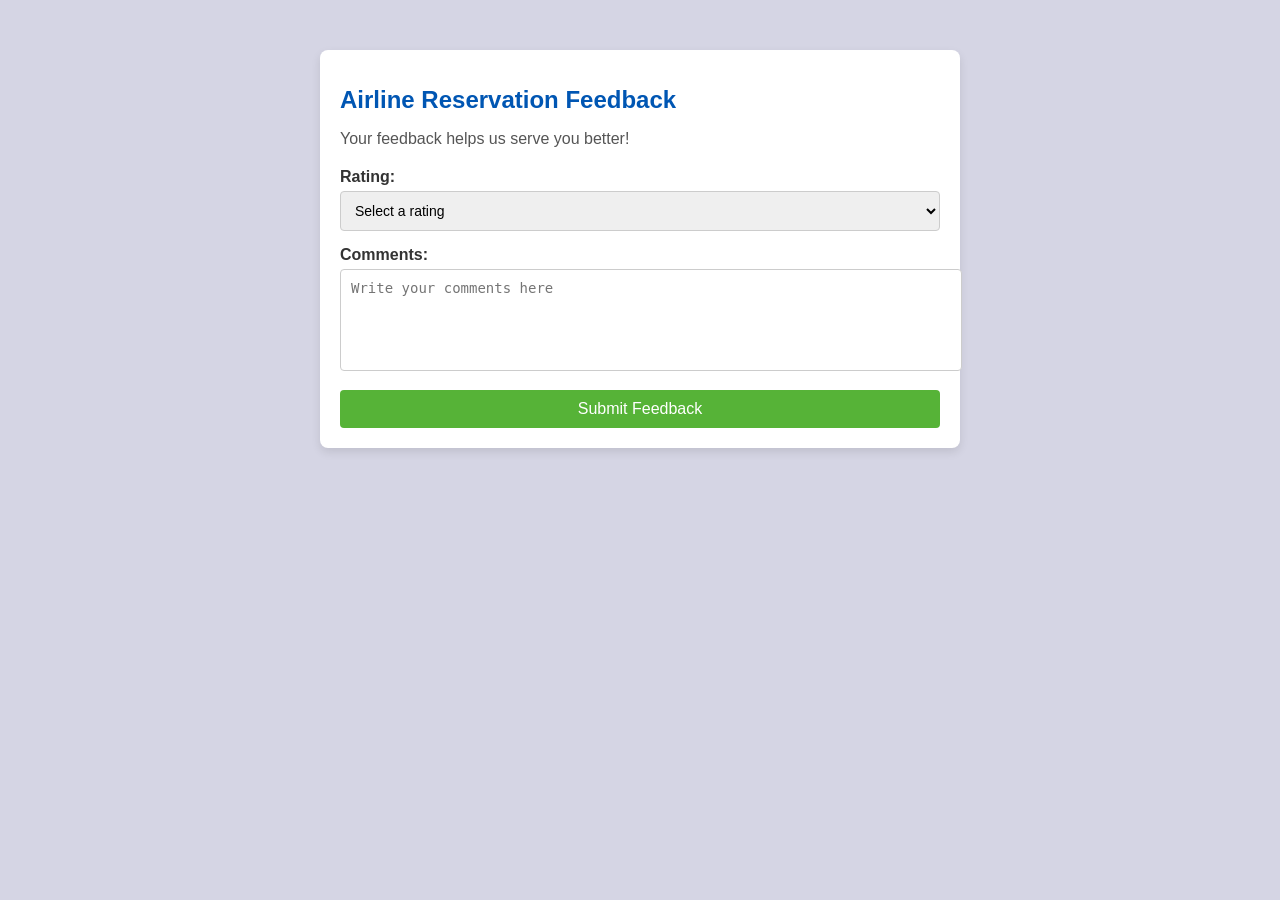
<file: feedbackindex.html>
<!DOCTYPE html>
<html lang="en">
<head>
    <meta charset="UTF-8">
    <meta name="viewport" content="width=device-width, initial-scale=1.0">
    <title>Airline Reservation Feedback</title>
    <link rel="stylesheet" href="feedbackstyles.css">
</head>
<body>
    <div class="container">
        <header>
            <h1>Airline Reservation Feedback</h1>
            <p>Your feedback helps us serve you better!</p>
        </header>
        <form class="feedback-form">
            <!--<div class="form-group">
                <label for="name">Name:</label>
                <input type="text" id="name" name="name" placeholder="Enter your name" required>
            </div>
            <div class="form-group">
                <label for="email">Email:</label>
                <input type="email" id="email" name="email" placeholder="Enter your email" required>
            </div>-->
            <div class="form-group">
                <label for="rating">Rating:</label>
                <select id="rating" name="rating" required>
                    <option value="" disabled selected>Select a rating</option>
                    <option value="1">1 - Very Poor</option>
                    <option value="2">2 - Poor</option>
                    <option value="3">3 - Average</option>
                    <option value="4">4 - Good</option>
                    <option value="5">5 - Excellent</option>
                </select>
            </div>
            <div class="form-group">
                <label for="comments">Comments:</label>
                <textarea id="comments" name="comments" rows="5" placeholder="Write your comments here"></textarea>
            </div>
            <button type="submit" class="submit-btn">Submit Feedback</button>
        </form>
    </div>
</body>
</html>
</file>
<file: feedbackstyles.css>
body {
    font-family: Arial, sans-serif;
    margin: 0;
    padding: 0;
    background-color: #d5d5e4;
    color: #333;
}

.container {
    max-width: 600px;
    margin: 50px auto;
    background: #ffffff;
    padding: 20px;
    border-radius: 8px;
    box-shadow: 0 4px 10px rgba(0, 0, 0, 0.1);
}

header h1 {
    font-size: 24px;
    margin-bottom: 10px;
    color: #0056b3;
}

header p {
    margin-bottom: 20px;
    font-size: 16px;
    color: #555;
}

.feedback-form {
    display: flex;
    flex-direction: column;
}

.form-group {
    margin-bottom: 15px;
}

label {
    display: block;
    font-weight: bold;
    margin-bottom: 5px;
}

input, select, textarea {
    width: 100%;
    padding: 10px;
    border: 1px solid #ccc;
    border-radius: 4px;
    font-size: 14px;
}

textarea {
    resize: none;
}

button.submit-btn {
    padding: 10px 15px;
    background-color: #56b337;
    color: #fff;
    font-size: 16px;
    border: none;
    border-radius: 4px;
    cursor: pointer;
}

button.submit-btn:hover {
    background-color: #003d7a;
}

.bgpic{
    width: 1920px;
    height: 1080px;
    position: absolute;
    z-index: -1;

}
</file>
